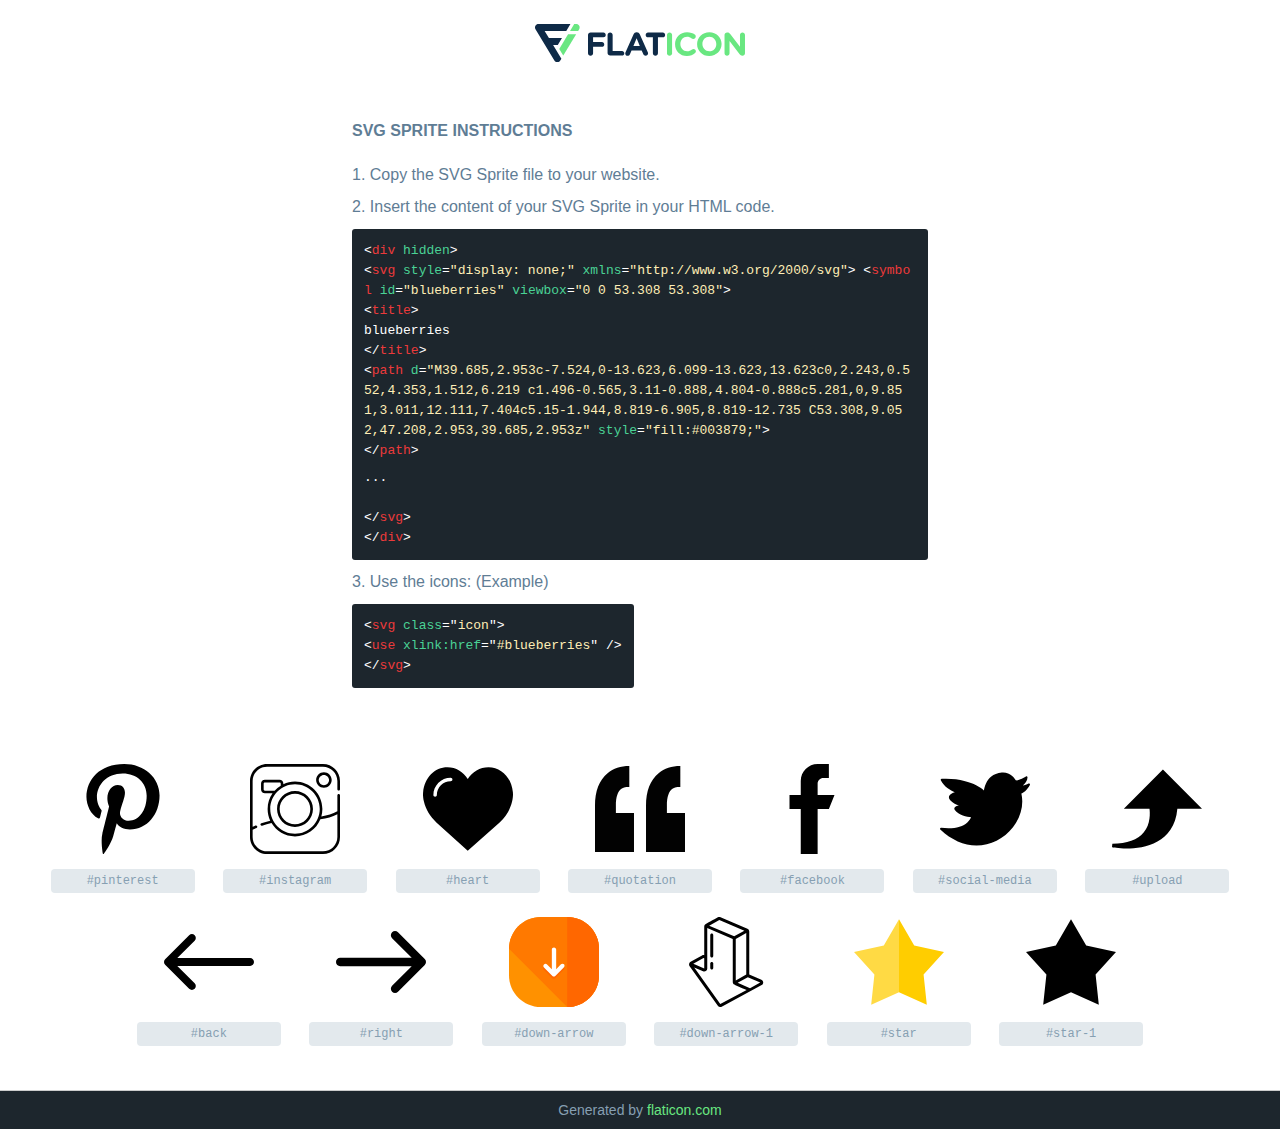
<file: icons/meetApp/my-icons-collection1/My icons collection-SVG-Sprites-Demo.html>
<!DOCTYPE html>
<!--
Flaticon SVG Sprite: My icons collectionCreation date: 09/10/2019 04:38-->
<html>
<!DOCTYPE html>
<html>
<head>
    <title>Flaticon SVG Sprite</title>
    <meta charset="UTF-8">
    <style>
        html, body, div, span, applet, object, iframe,
        h1, h2, h3, h4, h5, h6, p, blockquote, pre,
        a, abbr, acronym, address, big, cite, code,
        del, dfn, em, img, ins, kbd, q, s, samp,
        small, strike, strong, sub, sup, tt, var,
        b, u, i, center,
        dl, dt, dd, ol, ul, li,
        fieldset, form, label, legend,
        table, caption, tbody, tfoot, thead, tr, th, td,
        article, aside, canvas, details, embed,
        figure, figcaption, footer, header, hgroup,
        menu, nav, output, ruby, section, summary,
        time, mark, audio, video {
            margin: 0;
            padding: 0;
            border: 0;
            font-size: 100%;
            font: inherit;
            vertical-align: baseline;
        }
        /* HTML5 display-role reset for older browsers */
        article, aside, details, figcaption, figure,
        footer, header, hgroup, menu, nav, section {
            display: block;
        }
        body {
            line-height: 1;
        }
        ol, ul {
            list-style: none;
        }
        blockquote, q {
            quotes: none;
        }
        blockquote:before, blockquote:after,
        q:before, q:after {
            content: '';
            content: none;
        }
        table {
            border-collapse: collapse;
            border-spacing: 0;
        }
        body {
            font-family: Helvetica, Arial, sans-serif;
            font-size: 16px;
            color: #5f7d95;
        }
        a {
            color: #69E781;
            font-weight: bold;
            text-decoration: none;
        }
        * {
            -moz-box-sizing: border-box;
            -webkit-box-sizing: border-box;
            box-sizing: border-box;
            margin: 0;
            padding: 0;
        }
        .glyph svg.icon {
            width: 90px;
            height: 90px;

            margin-bottom: 12px;
        }
        .wrapper {
            max-width: 600px;
            margin: auto;
            padding: 0 12px;
        }
        .title {
            margin-bottom: 24px;
            text-transform: uppercase;
            font-weight: bold;
        }
        header {
            text-align: center;
            padding: 24px;
        }
        header .logo {
            width: 210px;
            height: 38px;
            border: none;
            display: inline-block;
        }
        header strong {
            font-size: 28px;
            font-weight: 500;
            vertical-align: middle;
        }
        .demo {
            margin: 2em auto;
            line-height: 1.25em;
        }
        .demo ul li {
            margin-bottom: 12px;
        }
        .demo ul li code {
            background-color: #1D262D;
            border-radius: 3px;
            padding: 12px;
            display: inline-block;
            color: #fff;
            font-family: Consolas,Monaco,Lucida Console,Liberation Mono,DejaVu Sans Mono,Bitstream Vera Sans Mono,Courier New, monospace;
            font-weight: lighter;
            margin-top: 12px;
            font-size: 13px;
            word-break: break-all;
        }
        .demo ul li code .red {
            color: #EC3A3B;
        }
        .demo ul li code .green {
            color: #4AD295;
        }
        .demo ul li code .yellow {
            color: #FFEEB6;
        }
        .demo ul li code .blue {
            color: #2C8CF4;
        }
        .demo ul li code .purple {
            color: #4949E7;
        }
        .demo ul li code .dots {
            margin-top: 0.5em;
            display: block;
        }
        #glyphs {
            border-bottom: 1px solid #ccc;
            padding: 2em 0;
            text-align: center;
        }
        .glyph {
            display: inline-block;
            width: 9em;
            margin: 12px;
            text-align: center;
            vertical-align: top;
            background: #FFF;
        }
        .glyph .glyph-icon {
            padding: 10px;
            display: block;
            font-family:"Flaticon";
            font-size: 64px;
            line-height: 1;
        }
        .glyph .glyph-icon:before {
            font-size: 64px;
            color: #1D262D;
            margin-left: 0;
        }
        .class-name {
            font-size: 0.75em;
            background-color: #E3E9ED;
            color: #fff;
            border-radius: 4px;
            padding: 0.5em;
            color: #869FB2;
            font-family: Consolas,Monaco,Lucida Console,Liberation Mono,DejaVu Sans Mono,Bitstream Vera Sans Mono,Courier New, monospace;
        }
        .author-name {
            font-size: 0.6em;
            background-color: #fcfcfd;
            border: 1px solid #DEDEE4;
            border-top: 0;
            border-radius: 0 0 4px 4px;
            padding: 0.5em;
        }
        .attribution .title {
            margin-top: 2em;
        }
        .attribution textarea {
            background-color: #fcfcfd;
            padding: 12px;
            border: none;
            box-shadow: none;
            border: 1px solid #DEDEE4;
            border-radius: 4px;
            resize: none;
            width: 100%;
            height: 150px;
            font-size: 0.8em;
            font-family: Consolas,Monaco,Lucida Console,Liberation Mono,DejaVu Sans Mono,Bitstream Vera Sans Mono,Courier New, monospace;
            -webkit-appearance: none;
        }
        .iconsuse {
            margin: 2em auto;
            text-align: center;
            max-width: 1200px;
        }
        .iconsuse:after {
            content: '';
            display: table;
            clear: both;
        }
        .iconsuse .image {
            float: left;
            width: 25%;
            padding: 0 12px;
        }
        .iconsuse .image p {
            margin-bottom: 12px;
        }
        .iconsuse .image span {
            display: block;
            font-size: 0.65em;
            background-color: #1D262D;
            color: #fff;
            border-radius: 4px;
            padding: 0.5em;
            color: #FFFF99;
            margin-top: 12px;
            font-family: Consolas,Monaco,Lucida Console,Liberation Mono,DejaVu Sans Mono,Bitstream Vera Sans Mono,Courier New, monospace;
        }
        #footer {
            text-align: center;
            background-color: #1D262D;
            color: #869FB2;
            padding: 12px;
            font-size: 14px;
        }
        #footer a {
            font-weight: normal;
        }
        @media (max-width: 960px) {
            .iconsuse .image {
                width: 50%;
            }
        }
        @media (max-width: 560px) {
            .iconsuse .image {
                width: 100%;
            }
        }
    </style>
</head>
<body class="characters-off">
    <div hidden>
        <svg xmlns="http://www.w3.org/2000/svg" style="display: none;"><symbol id="pinterest" viewBox="0 0 511.977 511.977"><title>pinterest</title><path d="M262.948,0C122.628,0,48.004,89.92,48.004,187.968c0,45.472,25.408,102.176,66.08,120.16 c6.176,2.784,9.536,1.6,10.912-4.128c1.216-4.352,6.56-25.312,9.152-35.2c0.8-3.168,0.384-5.92-2.176-8.896 c-13.504-15.616-24.224-44.064-24.224-70.752c0-68.384,54.368-134.784,146.88-134.784c80,0,135.968,51.968,135.968,126.304 c0,84-44.448,142.112-102.208,142.112c-31.968,0-55.776-25.088-48.224-56.128c9.12-36.96,27.008-76.704,27.008-103.36 c0-23.904-13.504-43.68-41.088-43.68c-32.544,0-58.944,32.224-58.944,75.488c0,27.488,9.728,46.048,9.728,46.048 S144.676,371.2,138.692,395.488c-10.112,41.12,1.376,107.712,2.368,113.44c0.608,3.168,4.16,4.16,6.144,1.568 c3.168-4.16,42.08-59.68,52.992-99.808c3.968-14.624,20.256-73.92,20.256-73.92c10.72,19.36,41.664,35.584,74.624,35.584 c98.048,0,168.896-86.176,168.896-193.12C463.62,76.704,375.876,0,262.948,0z"/></symbol><symbol id="instagram" viewBox="0 0 512 512"><title>instagram</title><path d="M504.5,150.72c4.143,0,7.5-3.358,7.5-7.5V96.952C512,43.493,468.508,0,415.048,0H96.952C43.493,0,0,43.493,0,96.952 v272.846c0,0.017,0,0.034,0,0.052v45.199C0,468.507,43.493,512,96.952,512h318.096c53.46,0,96.952-43.493,96.952-96.952V272.894 c0-0.016,0-0.031,0-0.046v-94.005c0-4.142-3.357-7.5-7.5-7.5s-7.5,3.358-7.5,7.5v89.587 c-27.144,14.397-56.444,24.021-91.065,29.875c3.802-13.457,5.84-27.647,5.84-42.305c0-85.895-69.881-155.775-155.775-155.775 c-23.653,0-46.087,5.309-66.187,14.782v-3.671c0-11.985-9.75-21.736-21.735-21.736H84.549c-11.985,0-21.736,9.75-21.736,21.736 v33.938c0,11.985,9.75,21.735,21.736,21.735h43.672c-17.635,25.245-27.997,55.928-27.997,88.99 c0,23.637,5.301,46.056,14.763,66.145c-17.538,3.955-34.219,8.734-50.71,14.547c-3.907,1.376-5.957,5.66-4.58,9.566 c1.086,3.082,3.981,5.009,7.073,5.009c0.827,0,1.668-0.138,2.493-0.429c17.189-6.058,34.606-10.958,53.057-14.949 c27.247,45.42,76.969,75.886,133.68,75.886c65.263,0,121.272-40.347,144.417-97.404c36.747-5.502,67.861-14.848,96.583-29.081 v129.757c0,45.19-36.764,81.954-81.952,81.954H96.952C51.764,497,15,460.236,15,415.048v-40.635 c7.321-3.808,14.764-7.426,22.196-10.759c3.78-1.695,5.47-6.133,3.775-9.912s-6.134-5.47-9.912-3.775 c-5.364,2.405-10.73,4.961-16.06,7.616V96.952C15,51.764,51.764,15,96.952,15h318.096C460.236,15,497,51.764,497,96.952v46.268 C497,147.362,500.357,150.72,504.5,150.72z M84.549,152.011L84.549,152.011c-3.714-0.001-6.736-3.022-6.736-6.736v-33.938 c0-3.714,3.021-6.736,6.736-6.736h83.529c3.714,0,6.735,3.021,6.735,6.736v11.768c-12.925,7.925-24.607,17.682-34.69,28.906 H84.549z M256,396.775c-77.624,0-140.776-63.151-140.776-140.775S178.376,115.225,256,115.225S396.775,178.376,396.775,256 S333.624,396.775,256,396.775z"/><path d="M256,153.797c-56.355,0-102.203,45.848-102.203,102.203c0,56.355,45.849,102.203,102.203,102.203 S358.202,312.355,358.202,256C358.202,199.645,312.355,153.797,256,153.797z M256,343.203c-48.084,0-87.203-39.119-87.203-87.203 c0-48.084,39.119-87.203,87.203-87.203c48.083,0,87.202,39.119,87.202,87.203S304.083,343.203,256,343.203z"/><path d="M376.195,91.543c0,24.407,19.855,44.263,44.262,44.263c24.406,0,44.263-19.856,44.263-44.263 c0-24.406-19.856-44.262-44.263-44.262C396.051,47.28,376.195,67.136,376.195,91.543z M449.72,91.543 c0,16.136-13.127,29.263-29.263,29.263c-16.135,0-29.262-13.127-29.262-29.263c0-16.135,13.127-29.262,29.262-29.262 C436.593,62.28,449.72,75.407,449.72,91.543z"/></symbol><symbol id="heart" viewBox="0 0 51.997 51.997"><title>heart</title><path d="M51.911,16.242C51.152,7.888,45.239,1.827,37.839,1.827c-4.93,0-9.444,2.653-11.984,6.905 c-2.517-4.307-6.846-6.906-11.697-6.906c-7.399,0-13.313,6.061-14.071,14.415c-0.06,0.369-0.306,2.311,0.442,5.478 c1.078,4.568,3.568,8.723,7.199,12.013l18.115,16.439l18.426-16.438c3.631-3.291,6.121-7.445,7.199-12.014 C52.216,18.553,51.97,16.611,51.911,16.242z M15.999,9.904c-4.411,0-8,3.589-8,8c0,0.553-0.447,1-1,1s-1-0.447-1-1 c0-5.514,4.486-10,10-10c0.553,0,1,0.447,1,1S16.551,9.904,15.999,9.904z"/></symbol><symbol id="quotation" viewBox="0 0 191.029 191.029"><title>quotation</title><path style="fill:#020202;" d="M44.33,88.474v15.377h38.417v82.745H0v-82.745h0.002V88.474c0-31.225,8.984-54.411,26.704-68.918 C38.964,9.521,54.48,4.433,72.824,4.433v44.326C62.866,48.759,44.33,48.759,44.33,88.474z M181.107,48.759V4.433 c-18.343,0-33.859,5.088-46.117,15.123c-17.72,14.507-26.705,37.694-26.705,68.918v15.377h0v82.745h82.744v-82.745h-38.417V88.474 C152.613,48.759,171.149,48.759,181.107,48.759z"/></symbol><symbol id="facebook" viewBox="0 0 512 512"><title>facebook</title><path d="M288,176v-64c0-17.664,14.336-32,32-32h32V0h-64c-53.024,0-96,42.976-96,96v80h-64v80h64v256h96V256h64l32-80H288z"/></symbol><symbol id="social-media" viewBox="0 0 321.666 321.666"><title>social-media</title><path d="M320.518,70.438c-1.187-1.076-2.952-1.21-4.287-0.325c-5.903,3.916-13.86,5.904-20.473,6.914 c7.907-6.45,17.13-16.588,17.069-29.652c-0.006-1.314-0.748-2.515-1.921-3.108c-1.173-0.593-2.58-0.478-3.642,0.296 C295.279,53.309,278.1,57.903,271.81,59.37c-4.448-7.33-19.746-28.824-46.187-28.824c-1.479,0-2.988,0.07-4.485,0.207 c-32.859,3.022-48.781,22.237-56.351,37.825c-4.786,9.855-6.888,19.397-7.809,25.699c-5.211-4.542-14.3-11.454-27.829-18.371 C108.481,65.337,72.983,52.739,21.247,52.739c-5.03,0-10.197,0.119-15.358,0.354c-1.174,0.054-2.243,0.693-2.846,1.702 c-0.603,1.009-0.659,2.254-0.148,3.313C13.937,81.04,37.69,94.51,53.153,101.18c-8.484,2.248-17.549,6.634-20.388,13.544 c-1.441,3.508-1.811,9.021,4.608,15.364c9.424,9.312,20.503,14.97,30.265,18.405c-7.648,1.361-13.755,3.697-15.735,7.584 c-0.753,1.48-1.612,4.518,1.1,8.246c13.001,17.878,44.162,24.83,57.98,25.964c-1.753,4.165-5.404,10.928-12.455,17.626 c-15.066,14.309-38.822,21.873-68.7,21.874c-0.003,0-0.006,0-0.009,0c-8.119,0-16.833-0.55-25.903-1.636 c-1.498-0.177-2.944,0.622-3.585,1.99c-0.641,1.367-0.333,2.991,0.764,4.028C40.484,271.42,85.2,291.113,130.41,291.12 c0.009,0,0.015,0,0.023,0c49.772,0,98.504-24.472,130.357-65.463c28.367-36.505,39.233-80.199,30.06-120.383 c6.128-2.623,19.655-10.379,30.406-30.602C322.008,73.258,321.704,71.514,320.518,70.438z"/></symbol><symbol id="upload" viewBox="0 0 338.629 338.628"><title>upload</title><path d="M55.205,317.732L55.205,317.732c-31.591,0-54.244-4.305-55.205-4.497l1.261-13.139c55.581,0,95.449-14.52,118.49-43.126 c26.073-32.354,23.25-74.46,21.293-89.016H44.532L191.583,20.897l147.046,147.058h-92.738 C234.211,298.073,121.853,317.732,55.205,317.732z"/></symbol><symbol id="back" viewBox="0 0 400.004 400.004"><title>back</title><path d="M382.688,182.686H59.116l77.209-77.214c6.764-6.76,6.764-17.726,0-24.485c-6.764-6.764-17.73-6.764-24.484,0L5.073,187.757 c-6.764,6.76-6.764,17.727,0,24.485l106.768,106.775c3.381,3.383,7.812,5.072,12.242,5.072c4.43,0,8.861-1.689,12.242-5.072 c6.764-6.76,6.764-17.726,0-24.484l-77.209-77.218h323.572c9.562,0,17.316-7.753,17.316-17.315 C400.004,190.438,392.251,182.686,382.688,182.686z"/></symbol><symbol id="right" viewBox="0 0 268.832 268.832"><title>right</title><path d="M265.171,125.577l-80-80c-4.881-4.881-12.797-4.881-17.678,0c-4.882,4.882-4.882,12.796,0,17.678l58.661,58.661H12.5 c-6.903,0-12.5,5.597-12.5,12.5c0,6.902,5.597,12.5,12.5,12.5h213.654l-58.659,58.661c-4.882,4.882-4.882,12.796,0,17.678 c2.44,2.439,5.64,3.661,8.839,3.661s6.398-1.222,8.839-3.661l79.998-80C270.053,138.373,270.053,130.459,265.171,125.577z"/></symbol><symbol id="down-arrow" viewBox="0 0 496 496"><title>down-arrow</title><path style="fill:#FF9100;" d="M496,320.8c0,96.8-78.4,175.2-175.2,175.2H175.2C78.4,496,0,417.6,0,320.8V175.2 C0,78.4,78.4,0,175.2,0h145.6C417.6,0,496,78.4,496,175.2V320.8z"/><path style="fill:#FF7900;" d="M0,175.2C0,78.4,78.4,0,175.2,0h145.6C417.6,0,496,78.4,496,175.2v145.6 c0,96.8-78.4,175.2-175.2,175.2"/><g> <path style="fill:#FF6700;" d="M320.8,0C417.6,0,496,78.4,496,175.2v145.6c0,96.8-78.4,175.2-175.2,175.2"/> <path style="fill:#FF6700;" d="M303.2,274.4c-4.8-4.8-12-4.8-16.8,0l-27.2,27.2V192.8c0-6.4-5.6-12-12-12s-12,4.8-12,12v108 l-26.4-26.4c-4.8-4.8-12-4.8-16.8,0s-4.8,12,0,16.8l46.4,46.4c2.4,2.4,5.6,3.2,8,3.2s5.6-0.8,8-3.2l46.4-46.4 C307.2,286.4,307.2,278.4,303.2,274.4z"/> </g><path style="fill:#FFFFFF;" d="M303.2,260.8c-4.8-4.8-12-4.8-16.8,0L260,288V180c0-6.4-5.6-12-12-12s-12,4.8-12,12v108l-26.4-26.4 c-4.8-4.8-12-4.8-16.8,0s-4.8,12,0,16.8l46.4,46.4c2.4,2.4,5.6,3.2,8,3.2s5.6-0.8,8-3.2l46.4-46.4 C307.2,272.8,307.2,265.6,303.2,260.8z"/></symbol><symbol id="down-arrow-1" viewBox="0 0 51 60"><title>down-arrow-1</title><g id="001---Down-Arrow" transform="translate(0 -1)"><path id="Shape" d="m20.054 60.157c.5813997.8174439 1.6768717 1.0804255 2.566.616l26.674-14.364c.6614893-.3752948 1.0541837-1.0920986 1.0143775-1.8515917-.0398061-.7594931-.5052807-1.431319-1.2023775-1.7354083l-8.1-3.5v-28.642c.0039105-.80159246-.4739851-1.52711057-1.212-1.84l-17.95-7.679c-.5646992-.2459621-1.2117962-.21453168-1.75.085 0 0-7.122 3.954-8.072 4.481-.6311093.35911591-1.0234756 1.02690039-1.03 1.753v18.973c-.4967311-.1325147-1.02529851-.0706458-1.478.173l-7.6 4.228c-.49978261.2737118-.85833622.7484467-.98490246 1.304038-.12656624.5555914-.00901365 1.1387855.32290246 1.601962zm1.631-1.157-17.369-24.383 5.872 2.539c.6201591.2709822 1.335101.2113367 1.901785-.1586604.5666841-.3699971.908863-1.0005628.910215-1.6773396v-26.911l17.009 7.269v28.642c-.0017836.4008835.1166468.7930974.34 1.126.453.659.068.371 8.921 4.2zm17.32-19.608-7 3.882v-27.667l7-3.886zm9.31 5.274-6.8 3.771-8.254-3.573 6.8-3.77zm-27.258-41.666 16.679 7.137-6.789 3.769-16.691-7.133zm-10.567 25.375.5.2v6.742l-7.307-3.16z"/><path id="Shape" d="m16 12c-.5522847 0-1 .4477153-1 1v14c0 .5522847.4477153 1 1 1s1-.4477153 1-1v-14c0-.5522847-.4477153-1-1-1z"/><path id="Shape" d="m16 31c-.5522847 0-1 .4477153-1 1v3c0 .5522847.4477153 1 1 1s1-.4477153 1-1v-3c0-.5522847-.4477153-1-1-1z"/></g></symbol><symbol id="star" viewBox="0 0 501.28 501.28"><title>star</title><polygon style="fill:#FFCD00;" points="501.28,194.37 335.26,159.33 250.64,12.27 250.64,419.77 405.54,489.01 387.56,320.29 "/><polygon style="fill:#FFDA44;" points="166.02,159.33 0,194.37 113.72,320.29 95.74,489.01 250.64,419.77 250.64,12.27 "/></symbol><symbol id="star-1" viewBox="0 0 482.207 482.207"><title>star-1</title><polygon points="482.207,186.973 322.508,153.269 241.104,11.803 159.699,153.269 0,186.973 109.388,308.108 92.094,470.404 241.104,403.803 390.113,470.404 372.818,308.108 "/></symbol></svg>    </div>
    <header>
        <a href="https://www.flaticon.com/" target="_blank" class="logo">
            <svg version="1.1" xmlns="http://www.w3.org/2000/svg" xmlns:xlink="http://www.w3.org/1999/xlink" xmlns:a="http://ns.adobe.com/AdobeSVGViewerExtensions/3.0/" viewBox="0 0 560.875 102.036" enable-background="new 0 0 560.875 102.036" xml:space="preserve">
                <defs>
                </defs>
                <g>
                    <g class="letters">
                        <path fill="#0E2A47" d="M141.596,29.675c0-3.777,2.985-6.767,6.764-6.767h34.438c3.426,0,6.15,2.728,6.15,6.15
                        c0,3.43-2.724,6.149-6.15,6.149h-27.674v13.091h23.719c3.429,0,6.151,2.724,6.151,6.15c0,3.43-2.723,6.149-6.151,6.149h-23.719
                        v17.574c0,3.773-2.986,6.761-6.764,6.761c-3.779,0-6.764-2.989-6.764-6.761V29.675z"></path>
                        <path fill="#0E2A47" d="M193.844,29.149c0-3.781,2.985-6.767,6.764-6.767c3.776,0,6.763,2.985,6.763,6.767v42.957h25.039
                        c3.426,0,6.149,2.726,6.149,6.153c0,3.425-2.723,6.15-6.149,6.15h-31.802c-3.779,0-6.764-2.986-6.764-6.768V29.149z"></path>
                        <path fill="#0E2A47" d="M241.891,75.71l21.438-48.407c1.492-3.341,4.215-5.357,7.906-5.357h0.792
                        c3.686,0,6.323,2.017,7.815,5.357l21.439,48.407c0.436,0.967,0.701,1.845,0.701,2.723c0,3.602-2.809,6.501-6.414,6.501
                        c-3.161,0-5.269-1.845-6.499-4.655l-4.132-9.661h-27.059l-4.301,10.102c-1.144,2.631-3.426,4.214-6.237,4.214
                        c-3.517,0-6.24-2.81-6.24-6.325C241.1,77.64,241.451,76.677,241.891,75.71z M279.932,58.666l-8.521-20.297l-8.526,20.297H279.932
                        z"></path>
                        <path fill="#0E2A47" d="M314.864,35.387H301.86c-3.429,0-6.239-2.813-6.239-6.238c0-3.429,2.811-6.24,6.239-6.24h39.533
                        c3.426,0,6.237,2.811,6.237,6.24c0,3.425-2.811,6.238-6.237,6.238h-13.001v42.785c0,3.773-2.99,6.761-6.764,6.761
                        c-3.779,0-6.764-2.989-6.764-6.761V35.387z"></path>
                        <path fill="#69E781" d="M352.615,29.149c0-3.781,2.985-6.767,6.767-6.767c3.774,0,6.761,2.985,6.761,6.767v49.024
                        c0,3.773-2.987,6.761-6.761,6.761c-3.781,0-6.767-2.989-6.767-6.761V29.149z"></path>
                        <path fill="#69E781" d="M374.132,53.836v-0.179c0-17.481,13.178-31.801,32.065-31.801c9.22,0,15.459,2.458,20.557,6.238
                        c1.402,1.054,2.637,2.985,2.637,5.357c0,3.692-2.985,6.59-6.681,6.59c-1.845,0-3.071-0.702-4.044-1.319
                        c-3.776-2.813-7.729-4.393-12.562-4.393c-10.364,0-17.831,8.611-17.831,19.154v0.173c0,10.542,7.291,19.329,17.831,19.329
                        c5.715,0,9.492-1.756,13.359-4.834c1.049-0.874,2.458-1.491,4.039-1.491c3.429,0,6.325,2.813,6.325,6.236
                        c0,2.106-1.056,3.78-2.282,4.834c-5.539,4.834-12.036,7.733-21.878,7.733C387.572,85.464,374.132,71.493,374.132,53.836z"></path>
                        <path fill="#69E781" d="M433.009,53.836v-0.179c0-17.481,13.79-31.801,32.766-31.801c18.981,0,32.592,14.143,32.592,31.628v0.173
                        c0,17.483-13.785,31.807-32.769,31.807C446.625,85.464,433.009,71.32,433.009,53.836z M484.224,53.836v-0.179
                        c0-10.539-7.725-19.326-18.626-19.326c-10.893,0-18.449,8.611-18.449,19.154v0.173c0,10.542,7.73,19.329,18.626,19.329
                        C476.676,72.986,484.224,64.378,484.224,53.836z"></path>
                        <path fill="#69E781" d="M506.233,29.321c0-3.774,2.99-6.763,6.767-6.763h1.401c3.252,0,5.183,1.583,7.029,3.953l26.093,34.265
                        V29.059c0-3.692,2.99-6.677,6.681-6.677c3.683,0,6.671,2.985,6.671,6.677v48.934c0,3.78-2.987,6.765-6.764,6.765h-0.436
                        c-3.257,0-5.188-1.581-7.034-3.953l-27.056-35.492v32.944c0,3.687-2.985,6.676-6.678,6.676c-3.683,0-6.673-2.989-6.673-6.676
                        V29.321z"></path>
                    </g>
                    <g class="insignia">
                        <path fill="#0E2A47" d="M48.372,56.137h12.517l11.156-18.537H37.186L25.688,18.539h57.825L94.668,0H9.271
                        C5.925,0,2.842,1.801,1.198,4.716c-1.644,2.907-1.593,6.482,0.134,9.343l50.38,83.501c1.678,2.781,4.689,4.476,7.938,4.476
                        c3.246,0,6.257-1.695,7.935-4.476l2.898-4.804L48.372,56.137z"></path>
                        <g class="i">
                            <path fill="#69E781" d="M93.575,18.539h0.031v0.004l21.652,0.004l2.705-4.488c1.727-2.861,1.778-6.436,0.133-9.343
                            C116.454,1.801,113.371,0,110.026,0h-5.294L93.575,18.539z"></path>
                            <polygon fill="#69E781" points="88.291,27.356 64.725,66.486 75.519,84.404 109.942,27.356"></polygon>
                        </g>
                    </g>
                </g>
            </svg>
        </a>
    </header>
    <section class="demo wrapper">
        <p class="title">SVG Sprite Instructions</p>
        <ul>
            <li>
                <span class="num">1. </span>Copy the SVG Sprite file to your website.
            </li>
            <li>
                <span class="num">2. </span>Insert the content of your SVG Sprite in your HTML code.
                <code class="big">
                    &lt;<span class="red">div</span> <span class="green">hidden</span>&gt;<br>
                    &lt;<span class="red">svg</span> <span class="green">style</span>=<span class="yellow">"display: none;"</span> <span class="green">xmlns</span>=<span class="yellow">"http://www.w3.org/2000/svg"</span>>
                    &lt;<span class="red">symbol</span> <span class="green">id</span>=<span class="yellow">"blueberries"</span> <span class="green">viewbox</span>=<span class="yellow">"0 0 53.308 53.308"</span>><br>
                    &lt;<span class="red">title</span>><br>
                    blueberries<br>
                    &lt;/<span class="red">title</span>><br>
                    &lt;<span class="red">path</span> <span class="green">d</span>=<span class="yellow">"M39.685,2.953c-7.524,0-13.623,6.099-13.623,13.623c0,2.243,0.552,4.353,1.512,6.219   c1.496-0.565,3.11-0.888,4.804-0.888c5.281,0,9.851,3.011,12.111,7.404c5.15-1.944,8.819-6.905,8.819-12.735   C53.308,9.052,47.208,2.953,39.685,2.953z"</span> <span class="green">style</span>=<span class="yellow">"fill:#003879;"</span>><br>
                    &lt;/<span class="red">path</span>>
                    <br/><span class="dots">...</span>
                    <br/>&lt;/<span class="red">svg</span>&gt;
                    <br/>&lt;/<span class="red">div</span>&gt;
                </code>
            </li>
            <li>
                <p>
                    <span class="num">3. </span>Use the icons: (Example)
                    <br />
                    <code>
                        &lt;<span class="red">svg</span> <span class="green">class</span>=&quot;<span class="yellow">icon</span>&quot;&gt;<br>
                        &lt;<span class="red">use</span> <span class="green">xlink:href</span>=&quot;<span class="yellow">#blueberries</span>&quot; /&gt;<br>
                        &lt;/<span class="red">svg</span>&gt;
                    </code>
                </li>
            </ul>
        </section>
        <section id="glyphs">
                            <div class="glyph">
                    <svg class="icon">
                      <use xlink:href="#pinterest"></use>
                  </svg>
                  <div class="class-name">#pinterest</div>
              </div>
                                <div class="glyph">
                    <svg class="icon">
                      <use xlink:href="#instagram"></use>
                  </svg>
                  <div class="class-name">#instagram</div>
              </div>
                                <div class="glyph">
                    <svg class="icon">
                      <use xlink:href="#heart"></use>
                  </svg>
                  <div class="class-name">#heart</div>
              </div>
                                <div class="glyph">
                    <svg class="icon">
                      <use xlink:href="#quotation"></use>
                  </svg>
                  <div class="class-name">#quotation</div>
              </div>
                                <div class="glyph">
                    <svg class="icon">
                      <use xlink:href="#facebook"></use>
                  </svg>
                  <div class="class-name">#facebook</div>
              </div>
                                <div class="glyph">
                    <svg class="icon">
                      <use xlink:href="#social-media"></use>
                  </svg>
                  <div class="class-name">#social-media</div>
              </div>
                                <div class="glyph">
                    <svg class="icon">
                      <use xlink:href="#upload"></use>
                  </svg>
                  <div class="class-name">#upload</div>
              </div>
                                <div class="glyph">
                    <svg class="icon">
                      <use xlink:href="#back"></use>
                  </svg>
                  <div class="class-name">#back</div>
              </div>
                                <div class="glyph">
                    <svg class="icon">
                      <use xlink:href="#right"></use>
                  </svg>
                  <div class="class-name">#right</div>
              </div>
                                <div class="glyph">
                    <svg class="icon">
                      <use xlink:href="#down-arrow"></use>
                  </svg>
                  <div class="class-name">#down-arrow</div>
              </div>
                                <div class="glyph">
                    <svg class="icon">
                      <use xlink:href="#down-arrow-1"></use>
                  </svg>
                  <div class="class-name">#down-arrow-1</div>
              </div>
                                <div class="glyph">
                    <svg class="icon">
                      <use xlink:href="#star"></use>
                  </svg>
                  <div class="class-name">#star</div>
              </div>
                                <div class="glyph">
                    <svg class="icon">
                      <use xlink:href="#star-1"></use>
                  </svg>
                  <div class="class-name">#star-1</div>
              </div>
                      </section>
      <div id="footer">
        <div>Generated by <a href="https://www.flaticon.com/">flaticon.com</a>
        </div>
    </div>
</body>
</html>
</file>
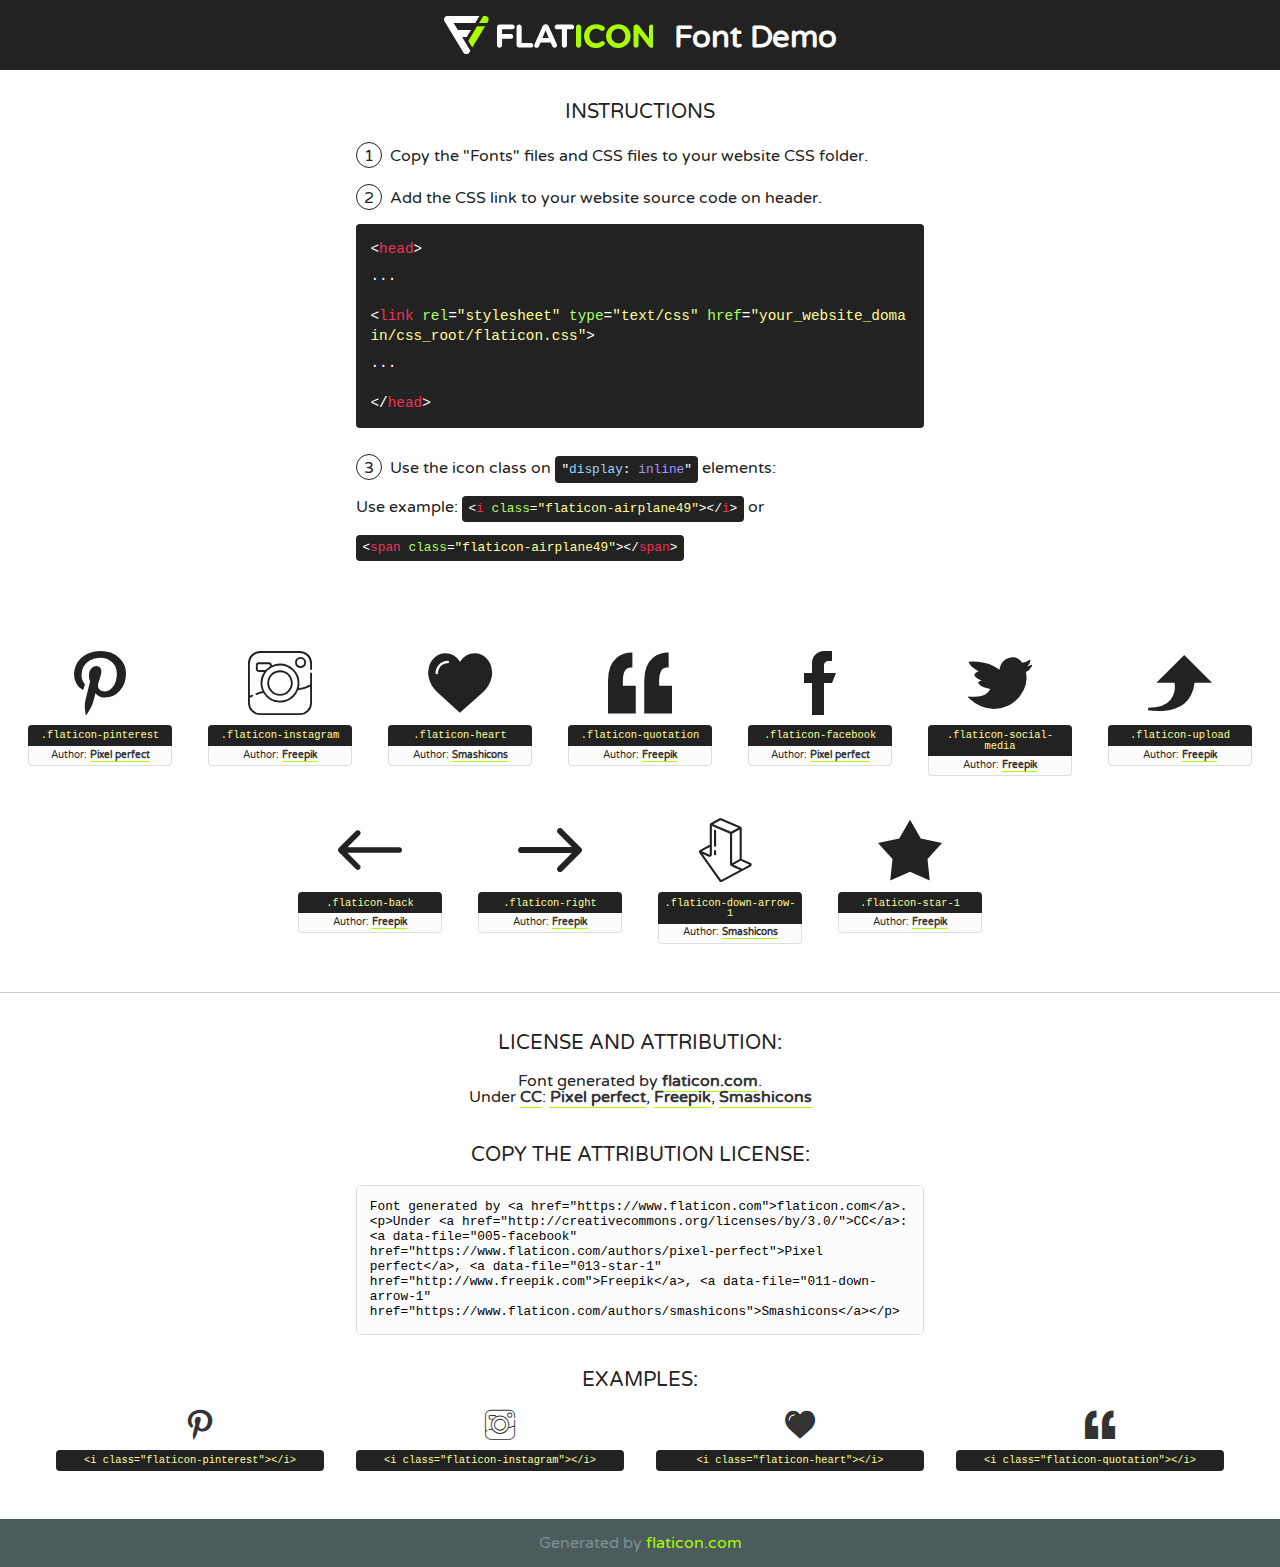
<file: icons/meetApp/my-icons-collection1/font/flaticon.html>
<!DOCTYPE html>
<!--
  Flaticon icon font: Flaticon
  Creation date: 09/10/2019 02:38
-->
<html>
<!DOCTYPE html>
<html>

<head>
    <title>Flaticon WebFont</title>
    <link href="http://fonts.googleapis.com/css?family=Varela+Round" rel="stylesheet" type="text/css" />
    <link rel="stylesheet" type="text/css" href="flaticon.css">
    <meta charset="UTF-8">
    <style>
    html, body, div, span, applet, object, iframe,
    h1, h2, h3, h4, h5, h6, p, blockquote, pre,
    a, abbr, acronym, address, big, cite, code,
    del, dfn, em, img, ins, kbd, q, s, samp,
    small, strike, strong, sub, sup, tt, var,
    b, u, i, center,
    dl, dt, dd, ol, ul, li,
    fieldset, form, label, legend,
    table, caption, tbody, tfoot, thead, tr, th, td,
    article, aside, canvas, details, embed, 
    figure, figcaption, footer, header, hgroup, 
    menu, nav, output, ruby, section, summary,
    time, mark, audio, video {
        margin: 0;
        padding: 0;
        border: 0;
        font-size: 100%;
        font: inherit;
        vertical-align: baseline;
    }
    /* HTML5 display-role reset for older browsers */
    article, aside, details, figcaption, figure, 
    footer, header, hgroup, menu, nav, section {
        display: block;
    }
    body {
        line-height: 1;
    }
    ol, ul {
        list-style: none;
    }
    blockquote, q {
        quotes: none;
    }
    blockquote:before, blockquote:after,
    q:before, q:after {
        content: '';
        content: none;
    }
    table {
        border-collapse: collapse;
        border-spacing: 0;
    }
    body {
        font-family: 'Varela Round', Helvetica, Arial, sans-serif;
        font-size: 16px;
        color: #222;
    }
    a {
        color: #333;
        border-bottom: 1px solid #a9fd00;
        font-weight: bold;
        text-decoration: none;
    }
    * {
        -moz-box-sizing: border-box;
        -webkit-box-sizing: border-box;
        box-sizing: border-box;
        margin: 0;
        padding: 0;
    }
    [class^="flaticon-"]:before, [class*=" flaticon-"]:before, [class^="flaticon-"]:after, [class*=" flaticon-"]:after {
        font-family: Flaticon;
        font-size: 30px;
        font-style: normal;
        margin-left: 20px;
        color: #333;
    }
    .wrapper {
        max-width: 600px;
        margin: auto;
        padding: 0 1em;
    }
    .title {
        font-size: 1.25em;
        text-align: center;
        margin-bottom: 1em;
        text-transform: uppercase;
    }
    header {
        text-align: center;
        background-color: #222;
        color: #fff;
        padding: 1em;
    }
    header .logo {
        width: 210px;
        height: 38px;
        display: inline-block;
        vertical-align: middle;
        margin-right: 1em;
        border: none;
    }
    header strong {
        font-size: 1.95em;
        font-weight: bold;
        vertical-align: middle;
        margin-top: 5px;
        display: inline-block;
    }
    .demo {
        margin: 2em auto;
        line-height: 1.25em;
    }
    .demo ul li {
        margin-bottom: 1em;
    }
    .demo ul li .num {
        color: #222;
        border-radius: 20px;
        display: inline-block;
        width: 26px;
        padding: 3px;
        height: 26px;
        text-align: center;
        margin-right: 0.5em;
        border: 1px solid #222;
    }
    .demo ul li code {
        background-color: #222;
        border-radius: 4px;
        padding: 0.25em 0.5em;
        display: inline-block;
        color: #fff;
        font-family: Consolas,Monaco,Lucida Console,Liberation Mono,DejaVu Sans Mono,Bitstream Vera Sans Mono,Courier New, monospace;
        font-weight: lighter;
        margin-top: 1em;
        font-size: 0.8em;
        word-break: break-all;
    }
    .demo ul li code.big {
        padding: 1em;
        font-size: 0.9em;
    }
    .demo ul li code .red {
        color: #EF3159;
    }
    .demo ul li code .green {
        color: #ACFF65;
    }
    .demo ul li code .yellow {
        color: #FFFF99;
    }
    .demo ul li code .blue {
        color: #99D3FF;
    }
    .demo ul li code .purple {
        color: #A295FF;
    }
    .demo ul li code .dots {
        margin-top: 0.5em;
        display: block;
    }
    #glyphs {
        border-bottom: 1px solid #ccc;
        padding: 2em 0;
        text-align: center;
    }
    .glyph {
        display: inline-block;
        width: 9em;
        margin: 1em;
        text-align: center;
        vertical-align: top;
        background: #FFF;
    }
    .glyph .glyph-icon {
        padding: 10px;
        display: block;
        font-family:"Flaticon";
        font-size: 64px;
        line-height: 1;
    }
    .glyph .glyph-icon:before {
        font-size: 64px;
        color: #222;
        margin-left: 0;
    }
    .class-name {
        font-size: 0.65em;
        background-color: #222;
        color: #fff;
        border-radius: 4px 4px 0 0;
        padding: 0.5em;
        color: #FFFF99;
        font-family: Consolas,Monaco,Lucida Console,Liberation Mono,DejaVu Sans Mono,Bitstream Vera Sans Mono,Courier New, monospace;
    }
    .author-name {
        font-size: 0.6em;
        background-color: #fcfcfd;
        border: 1px solid #DEDEE4;
        border-top: 0;
        border-radius: 0 0 4px 4px;
        padding: 0.5em;
    }
    .class-name:last-child {
        font-size: 10px;
        color:#888;
    }
    .class-name:last-child a {
        font-size: 10px;
        color:#555;
    }
    .class-name:last-child a:hover {
        color:#a9fd00;
    }
    .glyph > input {
        display: block;
        width: 100px;
        margin: 5px auto;
        text-align: center;
        font-size: 12px;
        cursor: text;
    }
    .glyph > input.icon-input {
        font-family:"Flaticon";
        font-size: 16px;
        margin-bottom: 10px;
    }
    .attribution .title {
        margin-top: 2em;
    }
    .attribution textarea {
        background-color: #fcfcfd;
        padding: 1em;
        border: none;
        box-shadow: none;
        border: 1px solid #DEDEE4;
        border-radius: 4px;
        resize: none;
        width: 100%;
        height: 150px;
        font-size: 0.8em;
        font-family: Consolas,Monaco,Lucida Console,Liberation Mono,DejaVu Sans Mono,Bitstream Vera Sans Mono,Courier New, monospace;
        -webkit-appearance: none;
    }
    .iconsuse {
        margin: 2em auto;
        text-align: center;
        max-width: 1200px;
    }
    .iconsuse:after {
        content: '';
        display: table;
        clear: both;
    }
    .iconsuse .image {
        float: left;
        width: 25%;
        padding: 0 1em;
    }
    .iconsuse .image p {
        margin-bottom: 1em;
    }
    .iconsuse .image span {
        display: block;
        font-size: 0.65em;
        background-color: #222;
        color: #fff;
        border-radius: 4px;
        padding: 0.5em;
        color: #FFFF99;
        margin-top: 1em;
        font-family: Consolas,Monaco,Lucida Console,Liberation Mono,DejaVu Sans Mono,Bitstream Vera Sans Mono,Courier New, monospace;
    }
    #footer {
        text-align: center;
        background-color: #4C5B5C;
        color: #7c9192;
        padding: 1em;
    }
    #footer a {
        border: none;
        color: #a9fd00;
        font-weight: normal;
    }
    @media (max-width: 960px) {
        .iconsuse .image {
            width: 50%;
        }
    }
    @media (max-width: 560px) {
        .iconsuse .image {
            width: 100%;
        }
    }
    </style>
</head>

<body class="characters-off">

    <header>
        <a href="https://www.flaticon.com" target="_blank" class="logo">
            <svg version="1.1" xmlns="http://www.w3.org/2000/svg" xmlns:xlink="http://www.w3.org/1999/xlink" xmlns:a="http://ns.adobe.com/AdobeSVGViewerExtensions/3.0/" viewBox="0 0 560.875 102.036" enable-background="new 0 0 560.875 102.036" xml:space="preserve">
                <defs>
                </defs>
                <g>
                    <g class="letters">
                        <path fill="#ffffff" d="M141.596,29.675c0-3.777,2.985-6.767,6.764-6.767h34.438c3.426,0,6.15,2.728,6.15,6.15
                        c0,3.43-2.724,6.149-6.15,6.149h-27.674v13.091h23.719c3.429,0,6.151,2.724,6.151,6.15c0,3.43-2.723,6.149-6.151,6.149h-23.719
                        v17.574c0,3.773-2.986,6.761-6.764,6.761c-3.779,0-6.764-2.989-6.764-6.761V29.675z"></path>
                        <path fill="#ffffff" d="M193.844,29.149c0-3.781,2.985-6.767,6.764-6.767c3.776,0,6.763,2.985,6.763,6.767v42.957h25.039
                        c3.426,0,6.149,2.726,6.149,6.153c0,3.425-2.723,6.15-6.149,6.15h-31.802c-3.779,0-6.764-2.986-6.764-6.768V29.149z"></path>
                        <path fill="#ffffff" d="M241.891,75.71l21.438-48.407c1.492-3.341,4.215-5.357,7.906-5.357h0.792
                        c3.686,0,6.323,2.017,7.815,5.357l21.439,48.407c0.436,0.967,0.701,1.845,0.701,2.723c0,3.602-2.809,6.501-6.414,6.501
                        c-3.161,0-5.269-1.845-6.499-4.655l-4.132-9.661h-27.059l-4.301,10.102c-1.144,2.631-3.426,4.214-6.237,4.214
                        c-3.517,0-6.24-2.81-6.24-6.325C241.1,77.64,241.451,76.677,241.891,75.71z M279.932,58.666l-8.521-20.297l-8.526,20.297H279.932
                        z"></path>
                        <path fill="#ffffff" d="M314.864,35.387H301.86c-3.429,0-6.239-2.813-6.239-6.238c0-3.429,2.811-6.24,6.239-6.24h39.533
                        c3.426,0,6.237,2.811,6.237,6.24c0,3.425-2.811,6.238-6.237,6.238h-13.001v42.785c0,3.773-2.99,6.761-6.764,6.761
                        c-3.779,0-6.764-2.989-6.764-6.761V35.387z"></path>
                        <path fill="#A9FD00" d="M352.615,29.149c0-3.781,2.985-6.767,6.767-6.767c3.774,0,6.761,2.985,6.761,6.767v49.024
                        c0,3.773-2.987,6.761-6.761,6.761c-3.781,0-6.767-2.989-6.767-6.761V29.149z"></path>
                        <path fill="#A9FD00" d="M374.132,53.836v-0.179c0-17.481,13.178-31.801,32.065-31.801c9.22,0,15.459,2.458,20.557,6.238
                        c1.402,1.054,2.637,2.985,2.637,5.357c0,3.692-2.985,6.59-6.681,6.59c-1.845,0-3.071-0.702-4.044-1.319
                        c-3.776-2.813-7.729-4.393-12.562-4.393c-10.364,0-17.831,8.611-17.831,19.154v0.173c0,10.542,7.291,19.329,17.831,19.329
                        c5.715,0,9.492-1.756,13.359-4.834c1.049-0.874,2.458-1.491,4.039-1.491c3.429,0,6.325,2.813,6.325,6.236
                        c0,2.106-1.056,3.78-2.282,4.834c-5.539,4.834-12.036,7.733-21.878,7.733C387.572,85.464,374.132,71.493,374.132,53.836z"></path>
                        <path fill="#A9FD00" d="M433.009,53.836v-0.179c0-17.481,13.79-31.801,32.766-31.801c18.981,0,32.592,14.143,32.592,31.628v0.173
                        c0,17.483-13.785,31.807-32.769,31.807C446.625,85.464,433.009,71.32,433.009,53.836z M484.224,53.836v-0.179
                        c0-10.539-7.725-19.326-18.626-19.326c-10.893,0-18.449,8.611-18.449,19.154v0.173c0,10.542,7.73,19.329,18.626,19.329
                        C476.676,72.986,484.224,64.378,484.224,53.836z"></path>
                        <path fill="#A9FD00" d="M506.233,29.321c0-3.774,2.99-6.763,6.767-6.763h1.401c3.252,0,5.183,1.583,7.029,3.953l26.093,34.265
                        V29.059c0-3.692,2.99-6.677,6.681-6.677c3.683,0,6.671,2.985,6.671,6.677v48.934c0,3.78-2.987,6.765-6.764,6.765h-0.436
                        c-3.257,0-5.188-1.581-7.034-3.953l-27.056-35.492v32.944c0,3.687-2.985,6.676-6.678,6.676c-3.683,0-6.673-2.989-6.673-6.676
                        V29.321z"></path>
                    </g>
                    <g class="insignia">
                        <path fill="#ffffff" d="M48.372,56.137h12.517l11.156-18.537H37.186L25.688,18.539h57.825L94.668,0H9.271
                        C5.925,0,2.842,1.801,1.198,4.716c-1.644,2.907-1.593,6.482,0.134,9.343l50.38,83.501c1.678,2.781,4.689,4.476,7.938,4.476
                        c3.246,0,6.257-1.695,7.935-4.476l2.898-4.804L48.372,56.137z"></path>
                        <g class="i">
                            <path fill="#A9FD00" d="M93.575,18.539h0.031v0.004l21.652,0.004l2.705-4.488c1.727-2.861,1.778-6.436,0.133-9.343
                            C116.454,1.801,113.371,0,110.026,0h-5.294L93.575,18.539z"></path>
                            <polygon fill="#A9FD00" points="88.291,27.356 64.725,66.486 75.519,84.404 109.942,27.356"></polygon>
                        </g>
                    </g>
                </g>
            </svg>
        </a>
        <strong>Font Demo</strong>
    </header>


    <section class="demo wrapper">

        <p class="title">Instructions</p>

        <ul>
            <li>
                <span class="num">1</span>Copy the "Fonts" files and CSS files to your website CSS folder.
            </li>
            <li>
                <span class="num">2</span>Add the CSS link to your website source code on header.
                <code class="big">
                    &lt;<span class="red">head</span>&gt;
                    <br/><span class="dots">...</span>
                    <br/>&lt;<span class="red">link</span> <span class="green">rel</span>=<span class="yellow">"stylesheet"</span> <span class="green">type</span>=<span class="yellow">"text/css"</span> <span class="green">href</span>=<span class="yellow">"your_website_domain/css_root/flaticon.css"</span>&gt;
                    <br/><span class="dots">...</span>
                    <br/>&lt;/<span class="red">head</span>&gt;
                </code>
            </li>

            <li>
                <p>
                    <span class="num">3</span>Use the icon class on <code>"<span class="blue">display</span>:<span class="purple"> inline</span>"</code> elements:
                    <br />
                    Use example: <code>&lt;<span class="red">i</span> <span class="green">class</span>=<span class="yellow">&quot;flaticon-airplane49&quot;</span>&gt;&lt;/<span class="red">i</span>&gt;</code> or <code>&lt;<span class="red">span</span> <span class="green">class</span>=<span class="yellow">&quot;flaticon-airplane49&quot;</span>&gt;&lt;/<span class="red">span</span>&gt;</code>
            </li>
        </ul>

    </section>




   <section id="glyphs">          
    
      
        <div class="glyph"><div class="glyph-icon flaticon-pinterest"></div>
            <div class="class-name">.flaticon-pinterest</div>
            <div class="author-name">Author: <a data-file="001-pinterest" href="https://www.flaticon.com/authors/pixel-perfect">Pixel perfect</a> </div> 
        </div>        
        
        <div class="glyph"><div class="glyph-icon flaticon-instagram"></div>
            <div class="class-name">.flaticon-instagram</div>
            <div class="author-name">Author: <a data-file="002-instagram" href="http://www.freepik.com">Freepik</a> </div> 
        </div>        
        
        <div class="glyph"><div class="glyph-icon flaticon-heart"></div>
            <div class="class-name">.flaticon-heart</div>
            <div class="author-name">Author: <a data-file="003-heart" href="https://www.flaticon.com/authors/smashicons">Smashicons</a> </div> 
        </div>        
        
        <div class="glyph"><div class="glyph-icon flaticon-quotation"></div>
            <div class="class-name">.flaticon-quotation</div>
            <div class="author-name">Author: <a data-file="004-quotation" href="http://www.freepik.com">Freepik</a> </div> 
        </div>        
        
        <div class="glyph"><div class="glyph-icon flaticon-facebook"></div>
            <div class="class-name">.flaticon-facebook</div>
            <div class="author-name">Author: <a data-file="005-facebook" href="https://www.flaticon.com/authors/pixel-perfect">Pixel perfect</a> </div> 
        </div>        
        
        <div class="glyph"><div class="glyph-icon flaticon-social-media"></div>
            <div class="class-name">.flaticon-social-media</div>
            <div class="author-name">Author: <a data-file="006-social-media" href="http://www.freepik.com">Freepik</a> </div> 
        </div>        
        
        <div class="glyph"><div class="glyph-icon flaticon-upload"></div>
            <div class="class-name">.flaticon-upload</div>
            <div class="author-name">Author: <a data-file="007-upload" href="http://www.freepik.com">Freepik</a> </div> 
        </div>        
        
        <div class="glyph"><div class="glyph-icon flaticon-back"></div>
            <div class="class-name">.flaticon-back</div>
            <div class="author-name">Author: <a data-file="008-back" href="http://www.freepik.com">Freepik</a> </div> 
        </div>        
        
        <div class="glyph"><div class="glyph-icon flaticon-right"></div>
            <div class="class-name">.flaticon-right</div>
            <div class="author-name">Author: <a data-file="009-right" href="http://www.freepik.com">Freepik</a> </div> 
        </div>        
        
        <div class="glyph"><div class="glyph-icon flaticon-down-arrow-1"></div>
            <div class="class-name">.flaticon-down-arrow-1</div>
            <div class="author-name">Author: <a data-file="011-down-arrow-1" href="https://www.flaticon.com/authors/smashicons">Smashicons</a> </div> 
        </div>        
        
        <div class="glyph"><div class="glyph-icon flaticon-star-1"></div>
            <div class="class-name">.flaticon-star-1</div>
            <div class="author-name">Author: <a data-file="013-star-1" href="http://www.freepik.com">Freepik</a> </div> 
        </div>        
        

    </section>



    <section class="attribution wrapper"   style="text-align:center;">

      <div class="title">License and attribution:</div><div class="attrDiv">Font generated by <a href="https://www.flaticon.com">flaticon.com</a>. <div><p>Under <a href="http://creativecommons.org/licenses/by/3.0/">CC</a>: <a data-file="005-facebook" href="https://www.flaticon.com/authors/pixel-perfect">Pixel perfect</a>, <a data-file="013-star-1" href="http://www.freepik.com">Freepik</a>, <a data-file="011-down-arrow-1" href="https://www.flaticon.com/authors/smashicons">Smashicons</a></p>  </div>
      </div>
      <div class="title">Copy the Attribution License:</div>

    <textarea onclick="this.focus();this.select();">Font generated by &lt;a href=&quot;https://www.flaticon.com&quot;&gt;flaticon.com&lt;/a&gt;. <p>Under <a href="http://creativecommons.org/licenses/by/3.0/">CC</a>: <a data-file="005-facebook" href="https://www.flaticon.com/authors/pixel-perfect">Pixel perfect</a>, <a data-file="013-star-1" href="http://www.freepik.com">Freepik</a>, <a data-file="011-down-arrow-1" href="https://www.flaticon.com/authors/smashicons">Smashicons</a></p>  
     </textarea>

    </section>

    <section class="iconsuse">

          <div class="title">Examples:</div>            
             
            <div class="image">
                <p>
                    <i class="glyph-icon flaticon-pinterest"></i> 
                    <span>&lt;i class=&quot;flaticon-pinterest&quot;&gt;&lt;/i&gt;</span>
                </p>
            </div>
            
            <div class="image">
                <p>
                    <i class="glyph-icon flaticon-instagram"></i> 
                    <span>&lt;i class=&quot;flaticon-instagram&quot;&gt;&lt;/i&gt;</span>
                </p>
            </div>
            
            <div class="image">
                <p>
                    <i class="glyph-icon flaticon-heart"></i> 
                    <span>&lt;i class=&quot;flaticon-heart&quot;&gt;&lt;/i&gt;</span>
                </p>
            </div>
            
            <div class="image">
                <p>
                    <i class="glyph-icon flaticon-quotation"></i> 
                    <span>&lt;i class=&quot;flaticon-quotation&quot;&gt;&lt;/i&gt;</span>
                </p>
            </div>
                       
        </div>
                            
    </section>

<div id="footer">
    <div>Generated by <a href="https://www.flaticon.com">flaticon.com</a>
    </div>
</div>



</body>
</html>
</file>
<file: icons/meetApp/my-icons-collection1/font/flaticon.css>
/*
  	Flaticon icon font: Flaticon
  	Creation date: 09/10/2019 02:38
  	*/

@font-face {
  font-family: "Flaticon";
  src: url("./Flaticon.eot");
  src: url("./Flaticon.eot?#iefix") format("embedded-opentype"),
       url("./Flaticon.woff2") format("woff2"),
       url("./Flaticon.woff") format("woff"),
       url("./Flaticon.ttf") format("truetype"),
       url("./Flaticon.svg#Flaticon") format("svg");
  font-weight: normal;
  font-style: normal;
}

@media screen and (-webkit-min-device-pixel-ratio:0) {
  @font-face {
    font-family: "Flaticon";
    src: url("./Flaticon.svg#Flaticon") format("svg");
  }
}

[class^="flaticon-"]:before, [class*=" flaticon-"]:before,
[class^="flaticon-"]:after, [class*=" flaticon-"]:after {   
  font-family: Flaticon;
  /* font-size: 20px; */
  font-style: normal;
  /* margin-left: 20px; */
}

.flaticon-pinterest:before { content: "\f100"; }
.flaticon-instagram:before { content: "\f101"; }
.flaticon-heart:before { content: "\f102"; }
.flaticon-quotation:before { content: "\f103"; }
.flaticon-facebook:before { content: "\f104"; }
.flaticon-social-media:before { content: "\f105"; }
.flaticon-upload:before { content: "\f106"; }
.flaticon-back:before { content: "\f107"; }
.flaticon-right:before { content: "\f108"; }
.flaticon-down-arrow-1:before { content: "\f109"; }
.flaticon-star-1:before { content: "\f10a"; }
</file>
